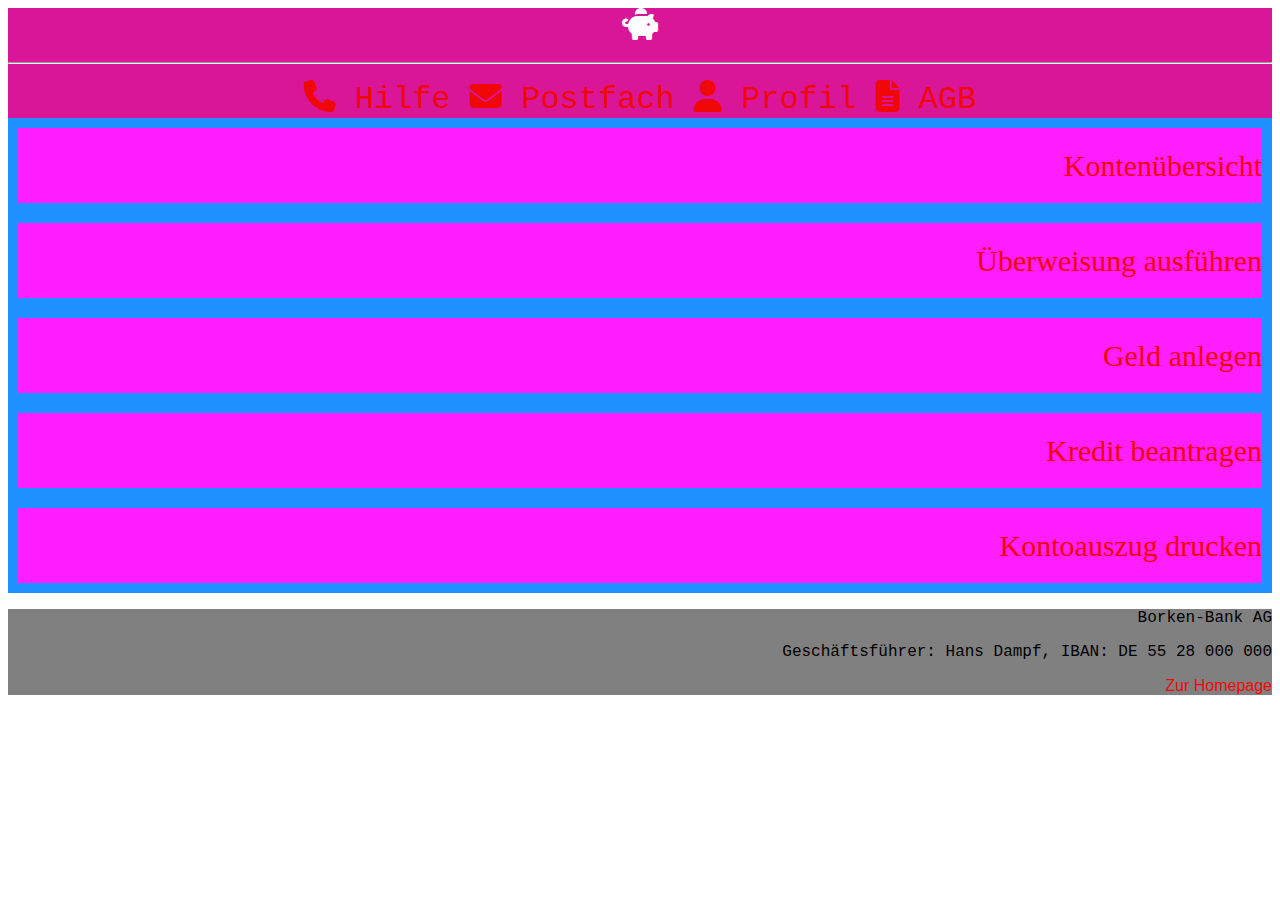
<file: index.html>
<!DOCTYPE html>
<html lang="en">
<head>
    <meta charset="UTF-8">
    <meta name="viewport" content="width=device-width, initial-scale=1.0">
    <!--Die Styles.css muss aus allen HTML-Dateien verlinkt werden-->
    <link rel="stylesheet" href="styles.css">
    <!--Es gibt im Internet Dienste, die Styles zur Verfügung stellen. Beispiel: font awesome-->
    <link rel="stylesheet" href="https://cdnjs.cloudflare.com/ajax/libs/font-awesome/6.5.1/css/all.min.css" />
    <title>Borken-Bank</title>
</head>
<body>
    <header>
        <i class="fa-solid fa-piggy-bank"></i>
        <hr>
        <a href="hilfe.html"><i class="fa-solid fa-phone"></i> Hilfe</a> 
        <a href="postfach.html"><i class="fa-solid fa-envelope"></i> Postfach</a>
        <a href="profil.html"><i class="fa-solid fa-user"></i> Profil</a>
        <a href="agb.html"><i class="fa-solid fa-file-lines"></i> AGB</a>
    </header>
    <main>
        <!--Der Flex-Container zeigt alle enthaltenen DIVs an. Je nach Auflösung
        werden die DIVs passend angeordnet.-->
        <div class="flex-container">
            <div><a href="kontenuebersicht.html">Kontenübersicht</a></div>
            <div><a href="ueberweisungAusfuehren.html">Überweisung ausführen</a></div>
            <div><a href="geldAnlegen.html">Geld anlegen</a></div>  
            <div><a href="kreditBeantragen.html">Kredit beantragen</a></div>
            <div> <a href="Kontoauszug drucken"> Kontoauszug drucken</a></div>
        </div>
    </main>

    <footer>
        <p>Borken-Bank AG</p>
        <p>Geschäftsführer: Hans Dampf, IBAN: DE 55 28 000 000</p>
        <a href="https://www.borken-bank.de">Zur Homepage</a> 
    </footer>
</body>
</html>
</file>
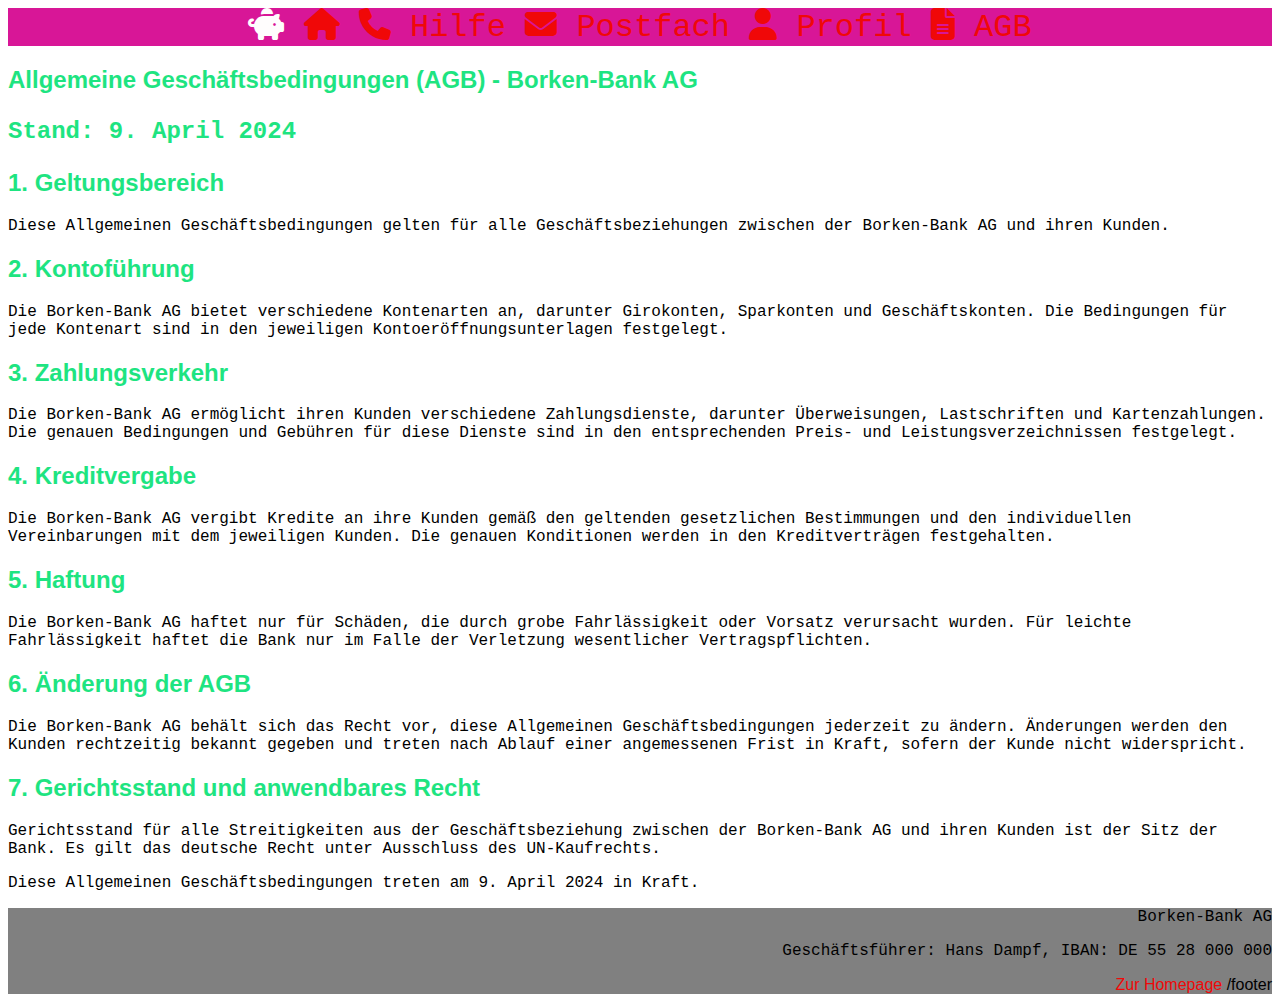
<file: agb.html>
<!DOCTYPE html>
<html lang="en">
<head>
    <meta charset="UTF-8">
    <meta name="viewport" content="width=device-width, initial-scale=1.0">
    <!--Die Styles.css muss aus allen HTML-Dateien verlinkt werden-->
    <link rel="stylesheet" href="styles.css">
    <!--Es gibt im Internet Dienste, die Styles zur Verfügung stellen. Beispiel: font awesome-->
    <link rel="stylesheet" href="https://cdnjs.cloudflare.com/ajax/libs/font-awesome/6.5.1/css/all.min.css" />
    <title>Borken-Bank - AGB</title>
</head>
<body>
    <header>
        <!--Das Symbol der Bank wird aus Font Awesome geladen-->
        <i class="fa-solid fa-piggy-bank"></i>
        <!--es heißt hr nicht hrrr-->
        <hrrr>
        <a href="index.html"><i class="fa-solid fa-home"></i></a> 
        <a href="hilfe.html"><i class="fa-solid fa-phone"></i> Hilfe</a> 
        <a href="postfach.html"><i class="fa-solid fa-envelope"></i> Postfach</a>
        <a href="profil"><i class="fa-solid fa-user"></i> Profil</a>
        <a href="agb.html"><i class="fa-solid fa-file-lines"></i> AGB</a>
    </header>
    <main>
        <!--es müsste h1 lauten--> <!--das schließende tag fehlt-->
        <h2>Allgemeine Geschäftsbedingungen (AGB) - Borken-Bank AG<h2>

<p>Stand: 9. April 2024</p>

<h2>1. Geltungsbereich</h2>
<p>Diese Allgemeinen Geschäftsbedingungen gelten für alle Geschäftsbeziehungen zwischen der Borken-Bank AG und ihren Kunden.</p>

<h2>2. Kontoführung</h2>
<p>Die Borken-Bank AG bietet verschiedene Kontenarten an, darunter Girokonten, Sparkonten und Geschäftskonten. Die Bedingungen für jede Kontenart sind in den jeweiligen Kontoeröffnungsunterlagen festgelegt.</p>

<h2>3. Zahlungsverkehr</h2>
<p>Die Borken-Bank AG ermöglicht ihren Kunden verschiedene Zahlungsdienste, darunter Überweisungen, Lastschriften und Kartenzahlungen. Die genauen Bedingungen und Gebühren für diese Dienste sind in den entsprechenden Preis- und Leistungsverzeichnissen festgelegt.</p>

<h2>4. Kreditvergabe</h2>
<p>Die Borken-Bank AG vergibt Kredite an ihre Kunden gemäß den geltenden gesetzlichen Bestimmungen und den individuellen Vereinbarungen mit dem jeweiligen Kunden. Die genauen Konditionen werden in den Kreditverträgen festgehalten.</p>

<h2>5. Haftung</h2>
<p>Die Borken-Bank AG haftet nur für Schäden, die durch grobe Fahrlässigkeit oder Vorsatz verursacht wurden. Für leichte Fahrlässigkeit haftet die Bank nur im Falle der Verletzung wesentlicher Vertragspflichten.</p>

<h2>6. Änderung der AGB</h2>
<p>Die Borken-Bank AG behält sich das Recht vor, diese Allgemeinen Geschäftsbedingungen jederzeit zu ändern. Änderungen werden den Kunden rechtzeitig bekannt gegeben und treten nach Ablauf einer angemessenen Frist in Kraft, sofern der Kunde nicht widerspricht.</p>

<h2>7. Gerichtsstand und anwendbares Recht</h2>
<p>Gerichtsstand für alle Streitigkeiten aus der Geschäftsbeziehung zwischen der Borken-Bank AG und ihren Kunden ist der Sitz der Bank. Es gilt das deutsche Recht unter Ausschluss des UN-Kaufrechts.</p>

<p>Diese Allgemeinen Geschäftsbedingungen treten am 9. April 2024 in Kraft.</p>


    </main>

    <footer>
        <p>Borken-Bank AG</p>
        <p>Geschäftsführer: Hans Dampf, IBAN: DE 55 28 000 000</p>
        <a href="https://www.borken-bankde">Zur Homepage</a> 
        <!--die klammer<> Tags fehlen-->
    /footer
</body>
</html>
</file>
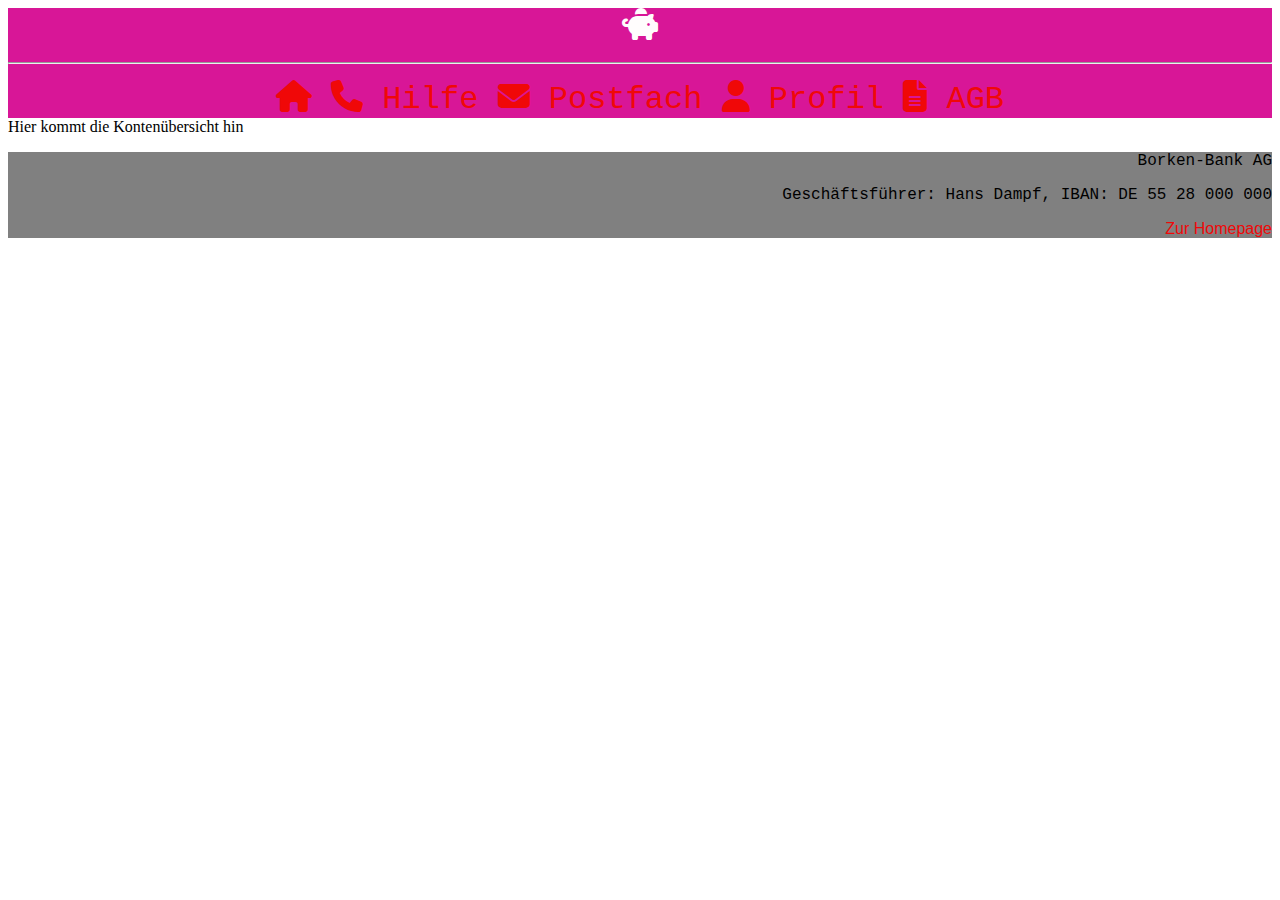
<file: kontenuebersicht.html>
<!DOCTYPE html>
<html lang="en">
<head>
    <meta charset="UTF-8">
    <meta name="viewport" content="width=device-width, initial-scale=1.0">
    <!--Die Styles.css muss aus allen HTML-Dateien verlinkt werden-->
    <link rel="stylesheet" href="styles.css">
    <!--Es gibt im Internet Dienste, die Styles zur Verfügung stellen. Beispiel: font awesome-->
    <link rel="stylesheet" href="https://cdnjs.cloudflare.com/ajax/libs/font-awesome/6.5.1/css/all.min.css" />
    <title>Borken-Bank - Kontenübersicht</title>
</head>
<body>
    <header>
        <i class="fa-solid fa-piggy-bank"></i>
        <hr>
        <a href="index.html"><i class="fa-solid fa-home"></i></a> 
        <a href="hilfe.html"><i class="fa-solid fa-phone"></i> Hilfe</a> 
        <a href="postfach.html"><i class="fa-solid fa-envelope"></i> Postfach</a>
        <a href="profil.html"><i class="fa-solid fa-user"></i> Profil</a>
        <a href="agb.html"><i class="fa-solid fa-file-lines"></i> AGB</a>
    </header>
    <main>
        Hier kommt die Kontenübersicht hin
    </main>

    <footer>
        <p>Borken-Bank AG</p>
        <p>Geschäftsführer: Hans Dampf, IBAN: DE 55 28 000 000</p>
        <a href="https://www.borken-bank.de">Zur Homepage</a> 
    </footer>
</body>
</html>
</file>
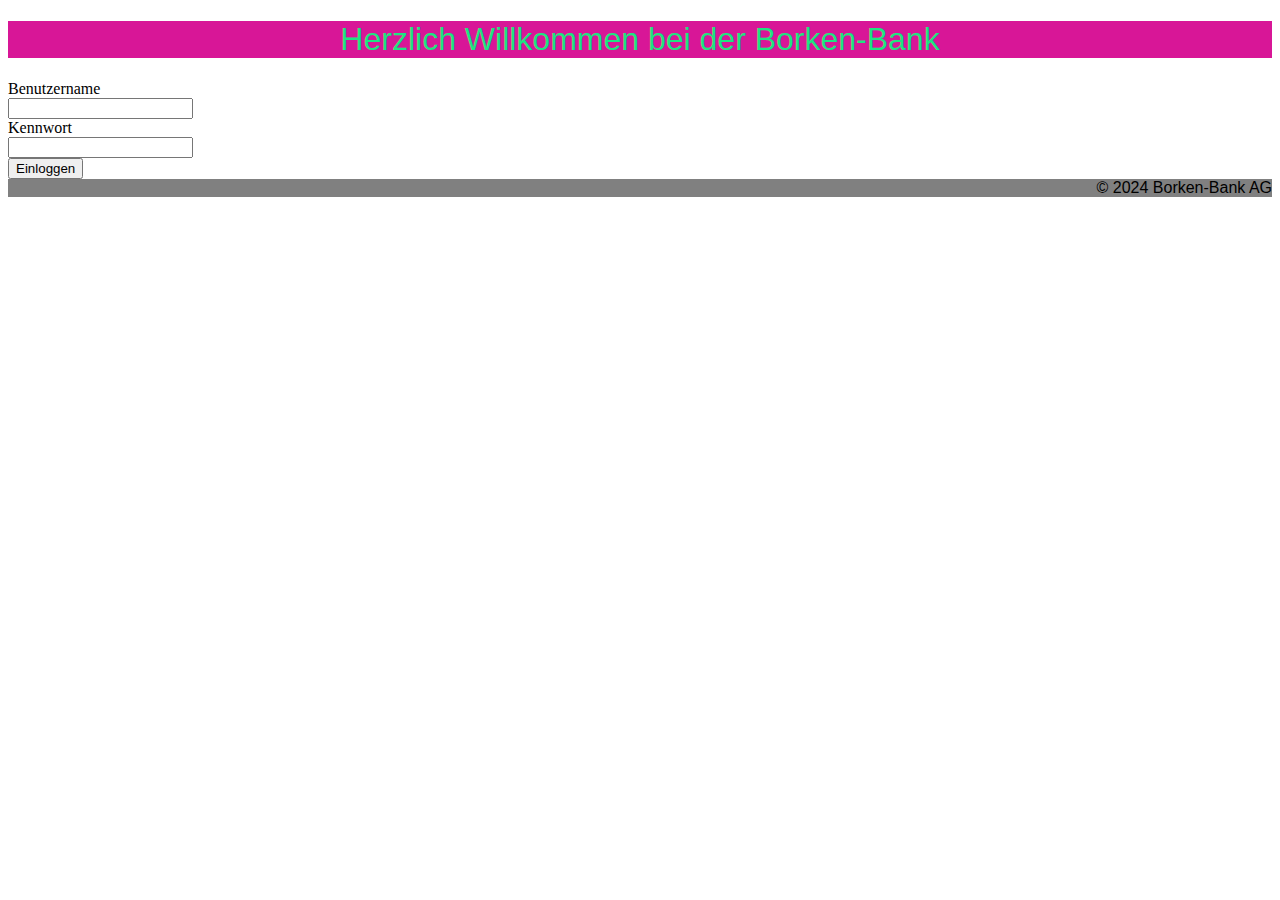
<file: login.html>
<!--HTML-Grundgerüst über die Eingabe von html und dann html:5 auswählen-->
<!DOCTYPE html>
<html lang="en">
<head>
    <meta charset="UTF-8">
    <meta name="viewport" content="width=device-width, initial-scale=1.0">
    <link rel="stylesheet" href="styles.css">
    <!--Der Titel steht im Browsertab-->
    <title>Borken-Bank - Login</title>
</head>
<body>
    <!--Der haeder soll die Seite strukturieren und bekommt entsprechende Styles zugwiesen-->
    <header>
        <!--Überschrift der Seite-->
        <h1>Herzlich Willkommen bei der Borken-Bank</h1>
    </header>
    <!--Formularfelder (Textboxen, Button etc.) müssen in form-Tags eingebettet werden-->
    <form>
        <!--Die Labels beschreiben die Textboxen. br bricht die Zeile um.-->
        <label>Benutzername</label><br>
        <input><br>
        <label>Kennwort</label><br>
        <input type="password"><br>
        <button>Einloggen</button>
    </form>
    <footer>
        &#169; 2024 Borken-Bank AG
    </footer>
</body>
</html>
</file>
<file: styles.css>
h1{
    font-family: arial , Helvetica, sans-serif;
    font-size:xx-large;
    font-weight: 500;
    color:#1ee481;
}

h2{
    font-family: Arial, Helvetica, sans-serif;
    color: #1ee481;
}

p{
    font-family: 'Courier New', Courier, monospace;
}

footer{
    background-color: gray;
    font-family: Arial, Helvetica, sans-serif;
    text-align: right;
}

header{
    background-color: rgb(216, 22, 151);
    font-family: courier, Helvetica, sans-serif;
    color: rgb(255, 253, 253);
    font-size: xx-large;
    text-align: center;
}

a {
    color: rgb(240, 8, 8);
    text-decoration: none;
}

/* Der folgende Style wirkt auf eine class namens flex-container 
eine Class wird in der styles.css immer mit einem führenden Punkt dargestellt.*/
.flex-container {
    display: flex;
    flex-wrap: wrap;
    background-color: DodgerBlue;    
  }
  /* Der folgende Style wirkt auf ale DIVs innerhalb eines flex-containers*/
  .flex-container > div {
    background-color: rgb(255,30,255);
    width: 100%;
    margin: 10px;
    text-align: right;
    line-height: 75px;
    font-size: 30px;
  }
</file>
